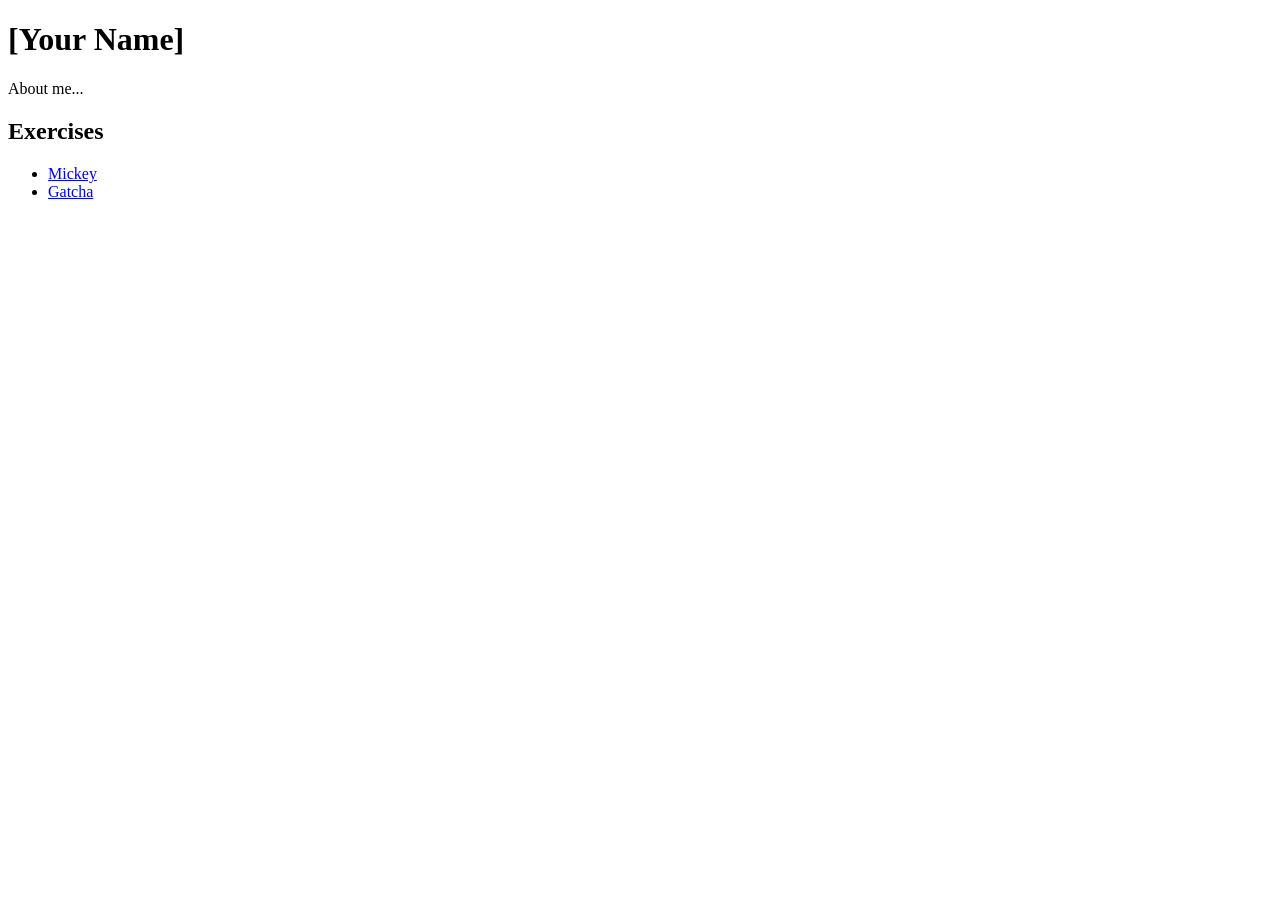
<file: p5/index.html>
<!DOCTYPE html>
  <html lang="en" dir="ltr">
  <head>
    <meta http-equiv="Content-Type" content="text/html; charset=UTF-8">
    <title>[your name]' p5 sketches</title>
    <meta name="viewport" content="width=device-width, initial-scale=1.0"/>
  </head>
  <body>
    <h1>[Your Name]</h1>
    <p>About me...</p>
    <h2>Exercises</h2>
    <ul>
    <li><a href="mickey/">Mickey</a></li>
    <li><a href="gatcha/">Gatcha</a></li>
    </ul>
  </body>
</html>
</file>
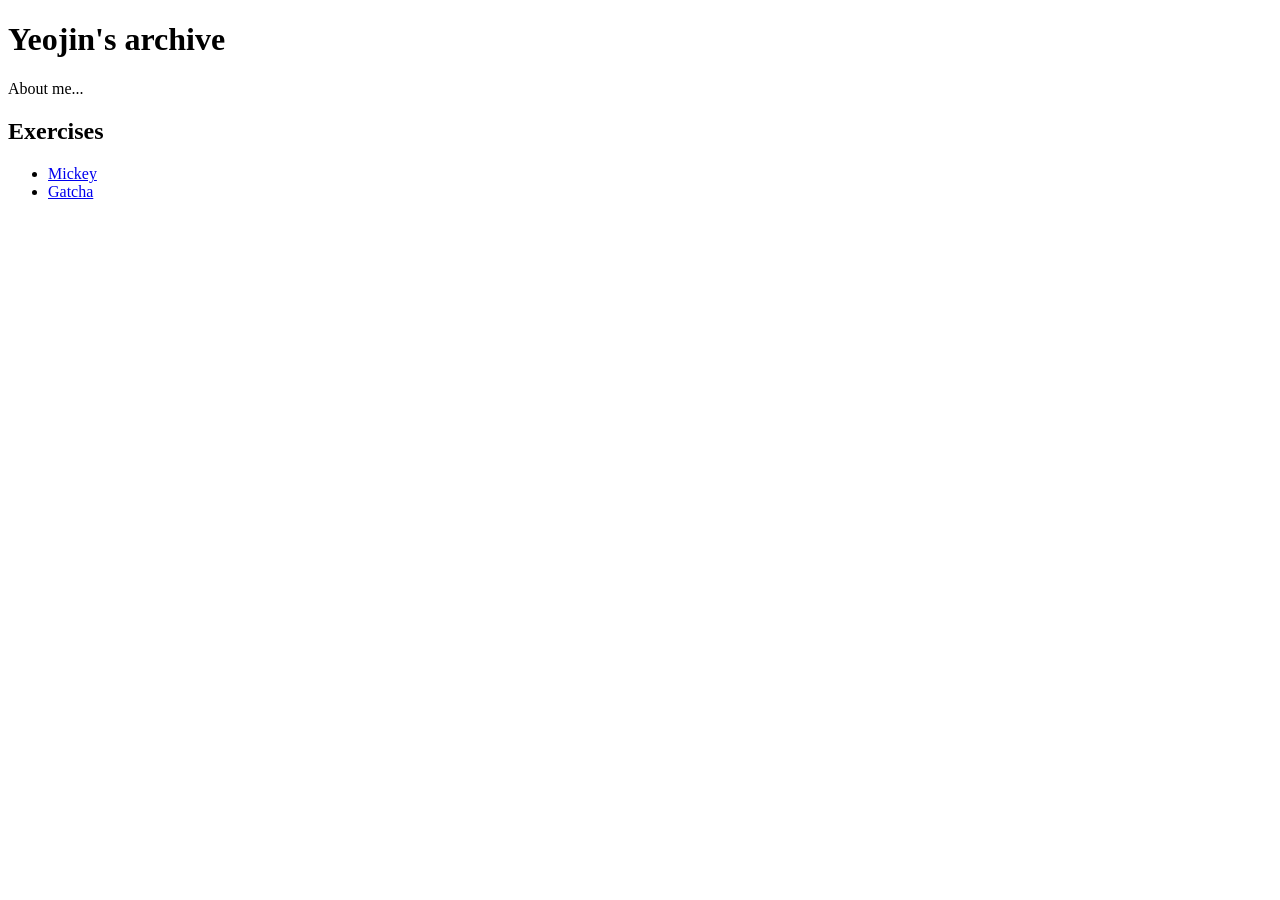
<file: p5_2/index.html>
<!DOCTYPE html>
  <html lang="en" dir="ltr">
  <head>
    <meta http-equiv="Content-Type" content="text/html; charset=UTF-8">
    <title>Yeojin's p5 sketches</title>
    <meta name="viewport" content="width=device-width, initial-scale=1.0"/>
  </head>
  <body>
    <h1>Yeojin's archive</h1>
    <p>About me...</p>
    <h2>Exercises</h2>
    <ul>
    <li><a href="mickey/">Mickey</a></li>
    <li><a href="Gatcha/">Gatcha</a></li>
    </ul>
  </body>
</html>
</file>
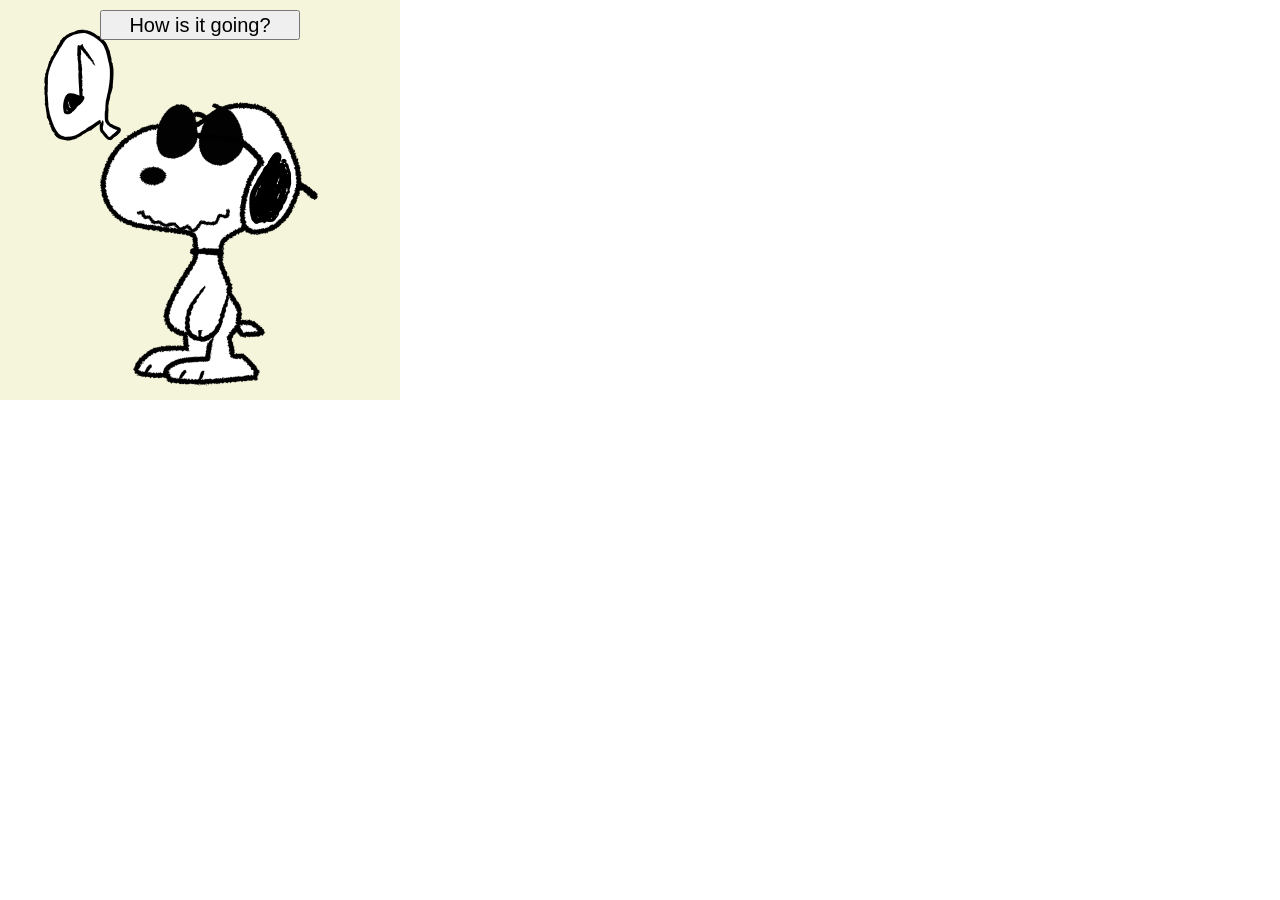
<file: p5_2/Gatcha/index.html>
<!DOCTYPE html>
<html lang="en">
  <head>
    <meta charset="utf-8" />
    <meta name="viewport" content="width=device-width, initial-scale=1.0">

    <title>Sketch</title>

    <link rel="stylesheet" type="text/css" href="style.css">

    <script src="libraries/p5.min.js"></script>
    <script src="libraries/p5.sound.min.js"></script>
  </head>

  <body>
    <script src="sketch.js"></script>
  </body>
</html>
</file>
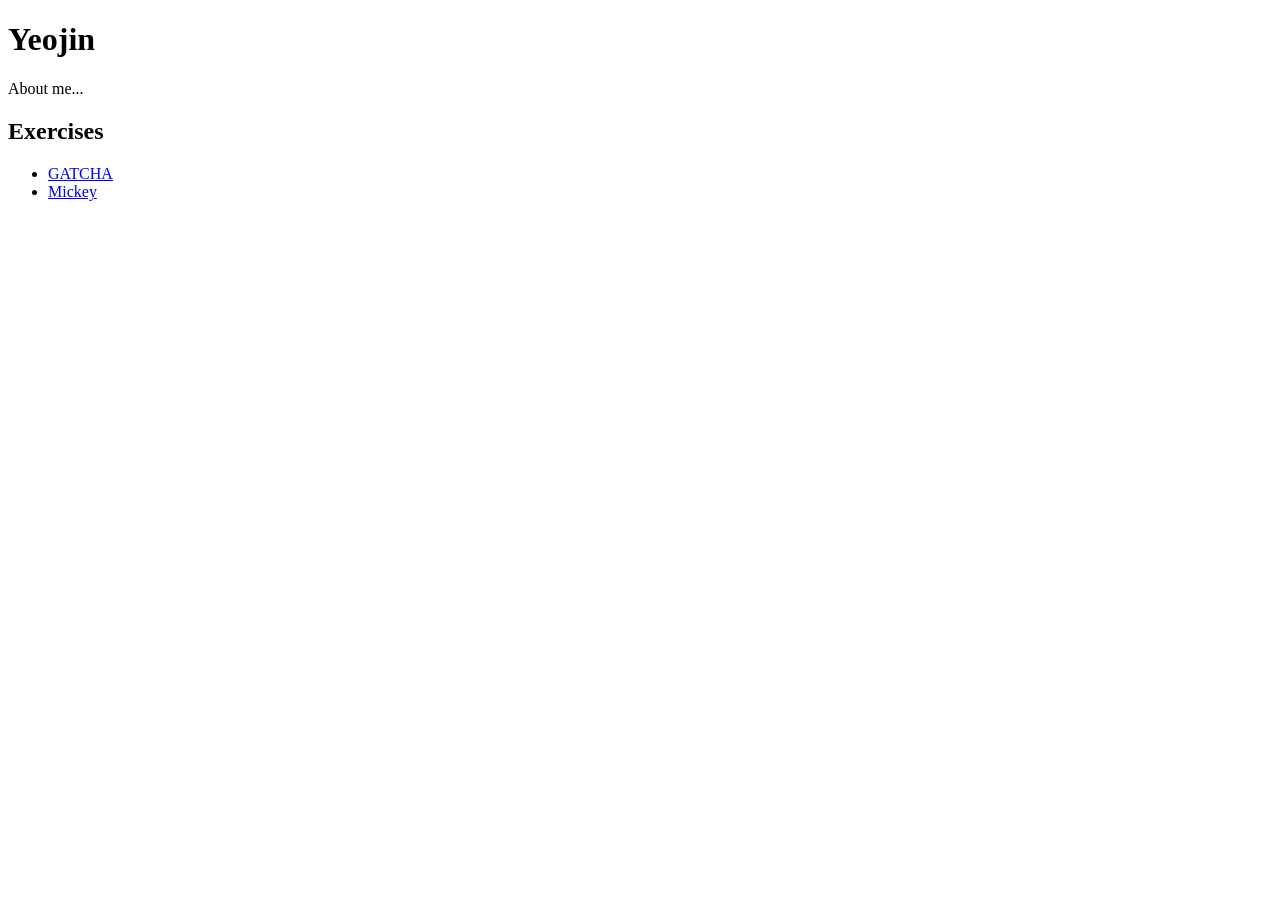
<file: p5/Mickey/character/index.html>
<!DOCTYPE html>
  <html lang="en" dir="ltr">
  <head>
    <meta http-equiv="Content-Type" content="text/html; charset=UTF-8">
    <title>Yeojin' p5 sketches</title>
    <meta name="viewport" content="width=device-width, initial-scale=1.0"/>
  </head>
  <body>
    <h1>Yeojin</h1>
    <p>About me...</p>
    <h2>Exercises</h2>
    <ul>
    <li><a href="gatcha/index.html">GATCHA</a></li>
    <li><a href="mickey/index.html">Mickey</a></li>

    </ul>
  </body>
</html>
</file>
<file: p5_2/Gatcha/style.css>
html, body {
  margin: 0;
  padding: 0;
}

canvas {
  display: block;
}
</file>
